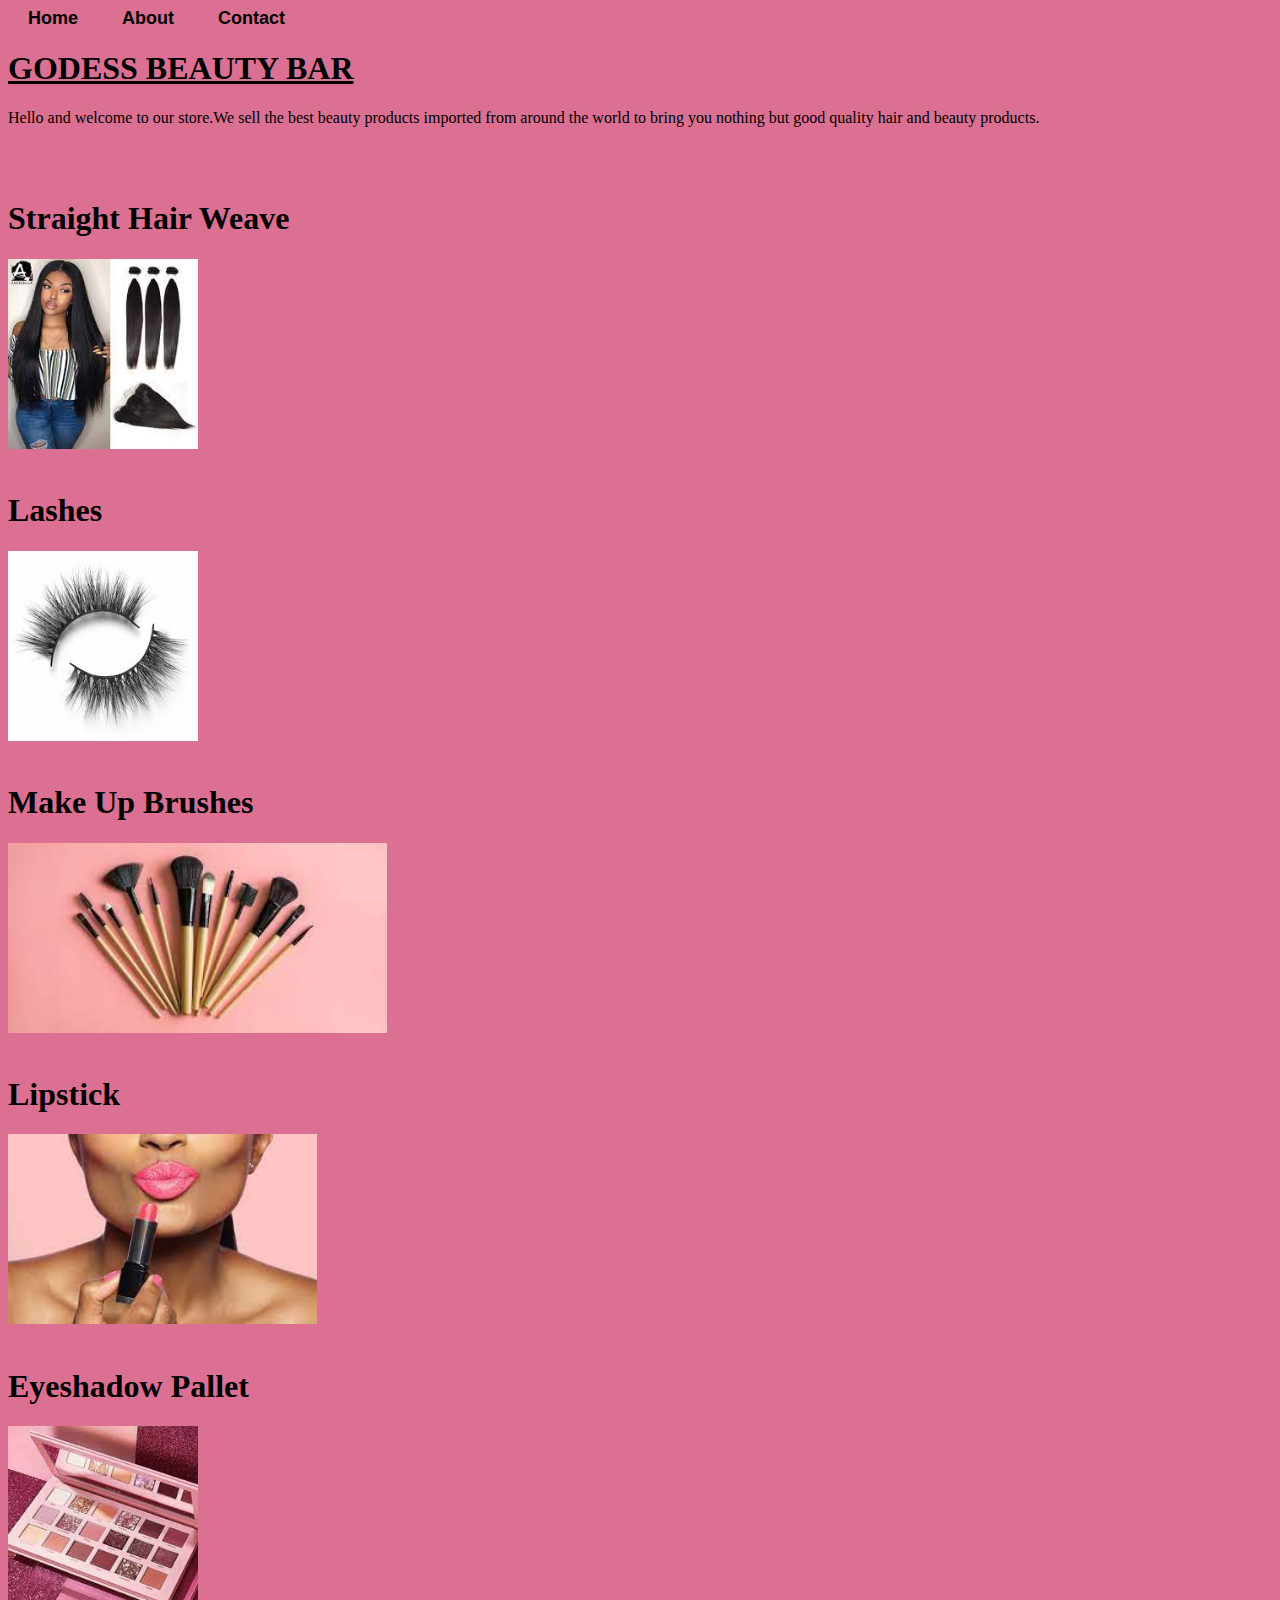
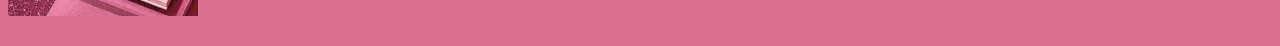
<file: index.html>
<!DOCTYPE html>
<html>
    <head>
        <link rel="stylesheet" href="style.css">
    </head>
    <body style="background-color: palevioletred">
        <div id="menu">
            <a href="index.html">Home</a>
            <a href="about.html">About</a>
            <a href="contact.html">Contact</a>
        </div>
        <h1><u>GODESS BEAUTY BAR</u></h1>
        <p>Hello and welcome to our store.We sell the best beauty products imported from around the world
            to bring you nothing but good quality hair and beauty products.</p>
        <br/><br/>
        <h1>Straight Hair Weave</h1>
        <a href="straight hair.html"><img src="images/straight 1.jpg" height="190"/></a>
        <br/><br/>
        <h1>Lashes</h1>
        <a href="lashes.html"><img src="images/lashes1.jpg" height="190"/></a>
        <br/><br/>
        <h1>Make Up Brushes</h1>
        <a href="brushes.html"><img src="images/brushes1.jpg" height="190"/></a>
        <br/><br/>
        <h1>Lipstick</h1>
        <a href="lipstick.html"><img src="images/lipstick1.jpg" height="190"></a>
        <br/><br/>
        <h1>Eyeshadow Pallet</h1>
        <a href="pallet.html"><img src="images/pallete1.jpg" height="190"></a>
        <br/><br/>
     </body>
</html>
</file>
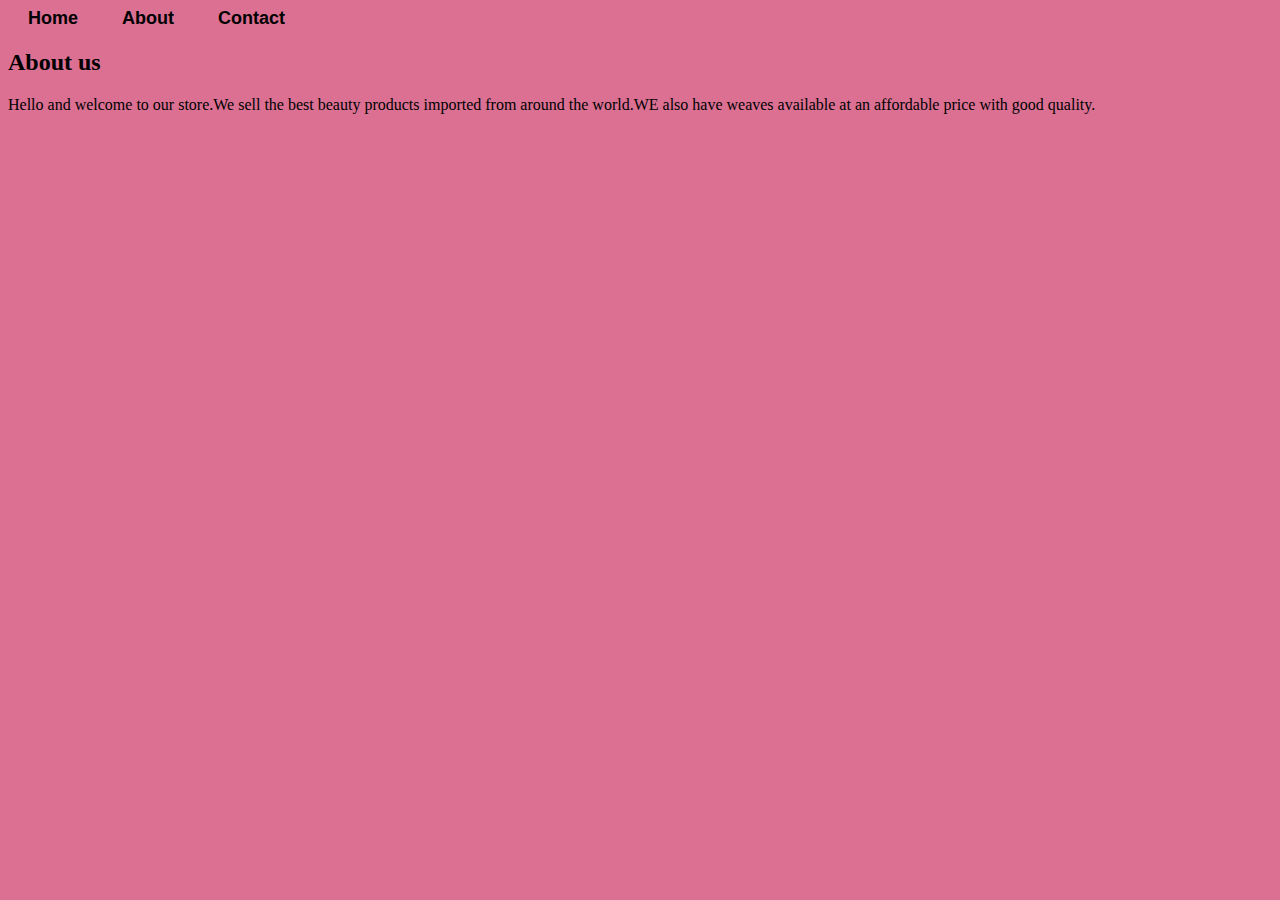
<file: about.html>
<!DOCTYPE html>
<html>
    <head>
        <link rel="stylesheet" href="style.css">
    </head>
    <body style="background-color: palevioletred">
        <div id="menu">
            <a href="index.html">Home</a>
            <a href="about.html">About</a>
            <a href="contact.html">Contact</a>
        </div>

            <h2>About us</h2>
            <p>Hello and welcome to our store.We sell the best beauty products imported from around the world.WE also have weaves available at an affordable price with good quality.</p>
           
         </body>
</html>
</file>
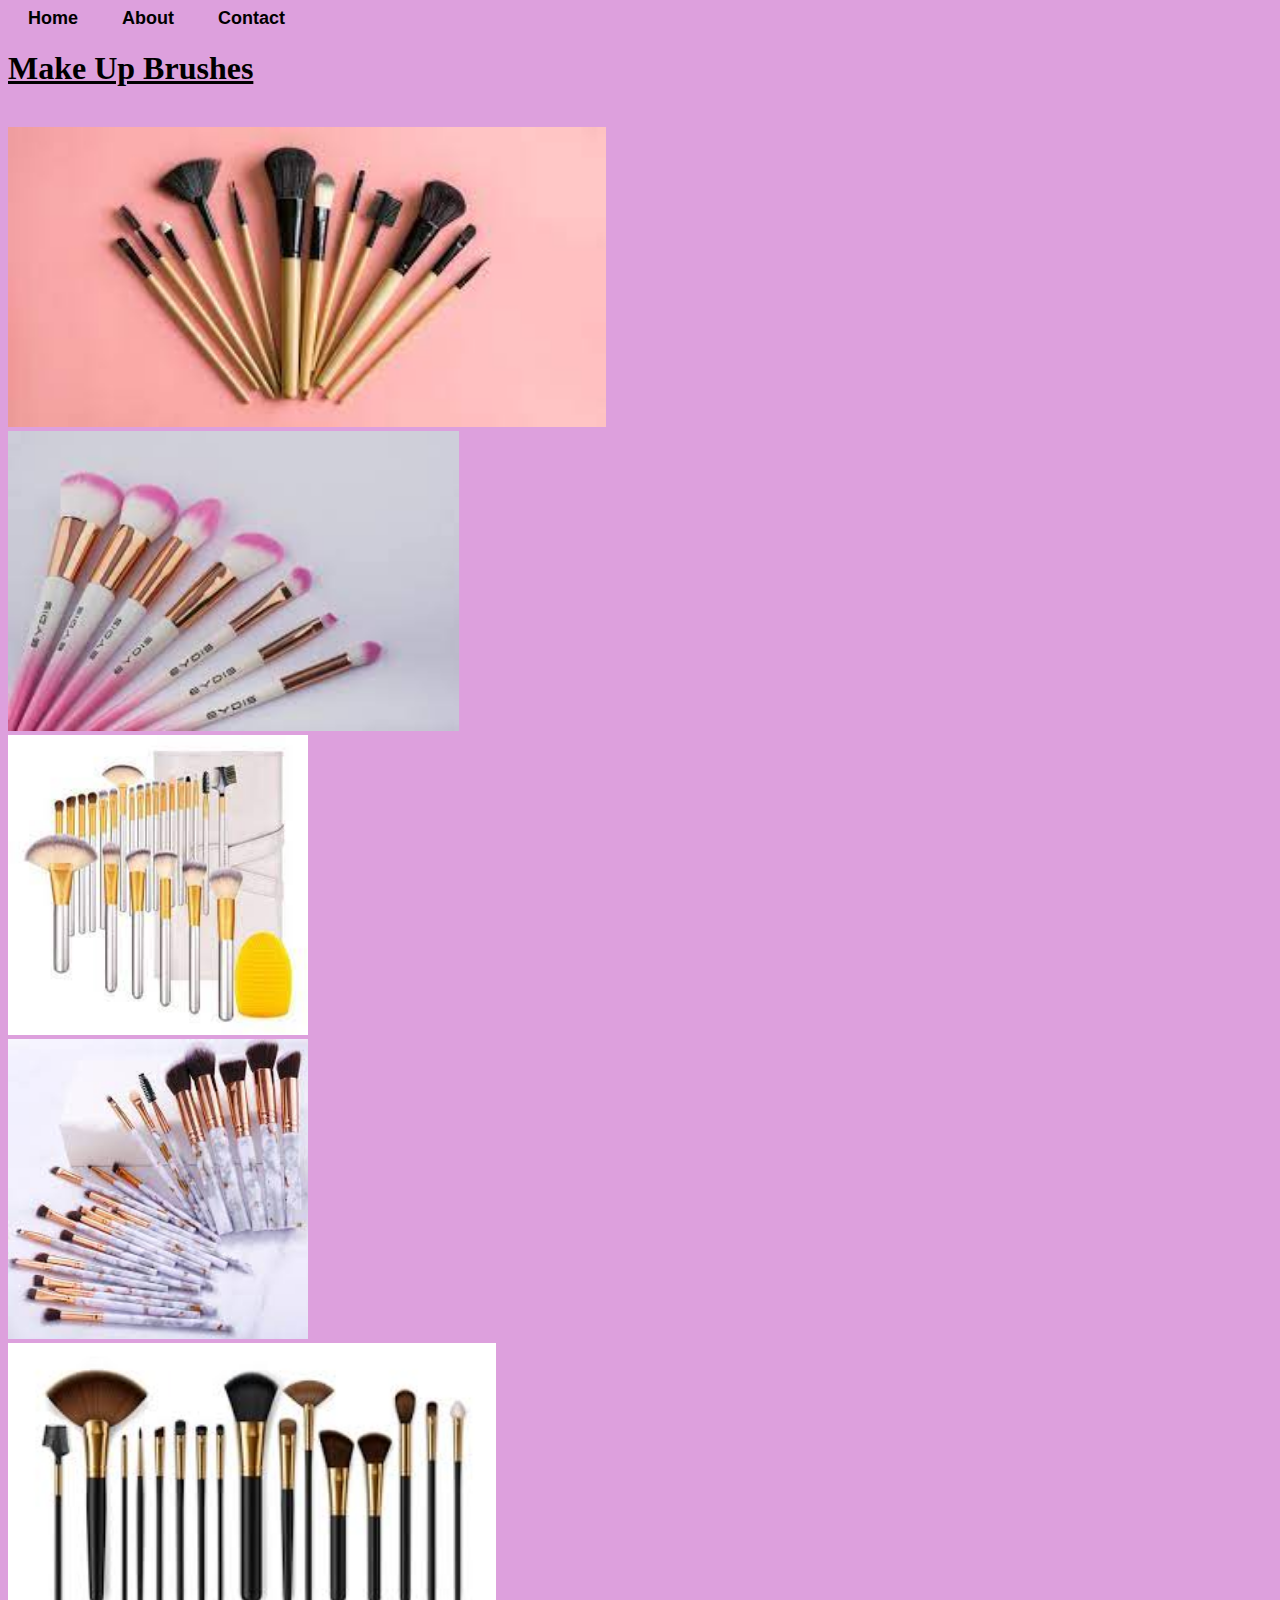
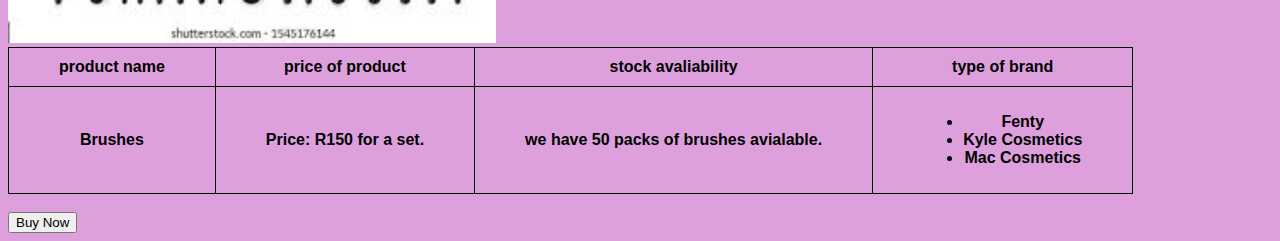
<file: brushes.html>
<!DOCTYPE html>
<html>
    <head>
        <link rel="stylesheet" a href="style.css">
    
    </head>
    <body style="background-color: plum">
        <div id="menu">
            <a href="index.html">Home</a>
            <a href="about.html">About</a>
            <a href="contact.html">Contact</a>
        </div>
        <h1><u>Make Up Brushes</u></h1>
        <p></p>
        <br/>
       
        <img src="images/brushes1.jpg" height="300">
        <br/>
        <img src="images/brushes2.jpg" height="300">
        <br/>
        <img src="images/brushes3.jpg" height="300">
        <br/>
        <img src="images/brushes4.jpg" height="300">
        <br/>
        <img src="images/brushes5.jpg" height="300">
        <br/>
        <table border="1">
            <tr>
                <th>product name</th>
                <th>price of product</th>
                <th>stock avaliability</th>
                <th>type of brand</th>
            </tr>
            <tr>
                <th>Brushes</th>
                <th>Price: R150 for a set.</th>
                <th>we have 50 packs of brushes avialable.</th>
                <th><ul>
                    <li>Fenty</li>
                    <li>Kyle Cosmetics</li>
                    <li>Mac Cosmetics</li>
                    </ul></th>
            </tr>
        </table>
        <br/>
        <input type="submit" value="Buy Now"/>
    </body>
</html>
</file>
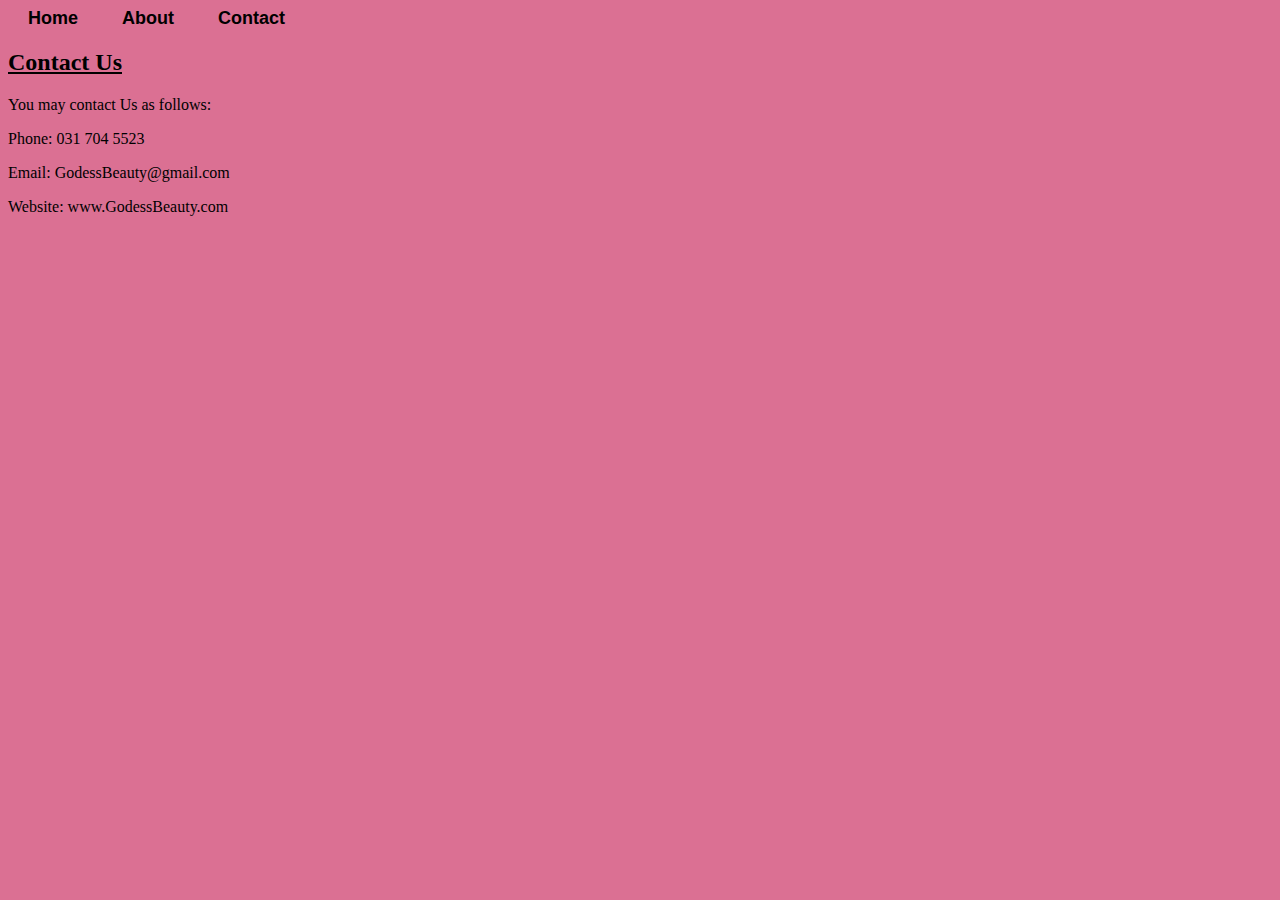
<file: contact.html>
<!DOCTYPE html>
<html>
    <head>
        <link rel="stylesheet" href="style.css">
    </head>
    <body style="background-color: palevioletred">
        <div id="menu">
            <a href="index.html">Home</a>
            <a href="about.html">About</a>
            <a href="contact.html">Contact</a>
        </div>
      
        <h2><u>Contact Us</u></h2>
        <p>You may contact Us as follows:</p>
        <P>Phone: 031 704 5523</P>
        <p>Email: GodessBeauty@gmail.com</p>
        <p>Website: www.GodessBeauty.com</p>
     
    </body>
</html>
</file>
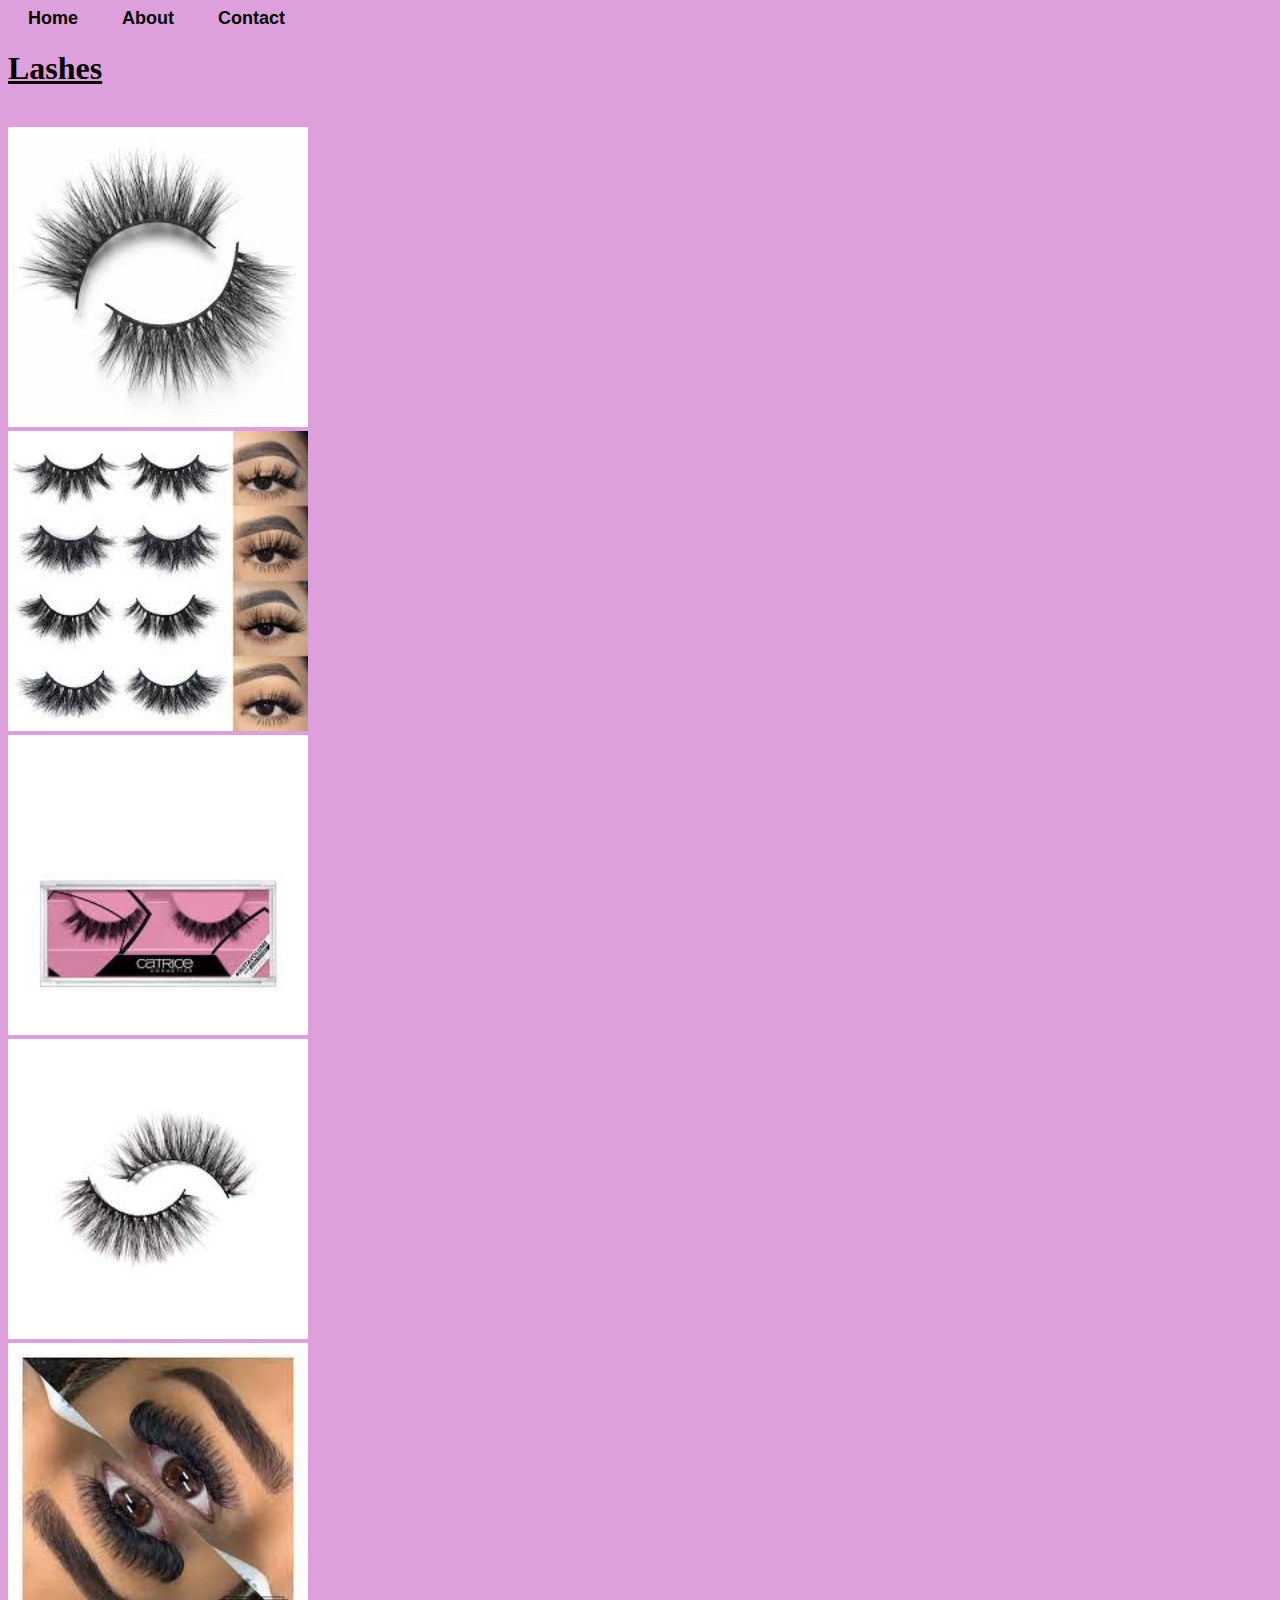
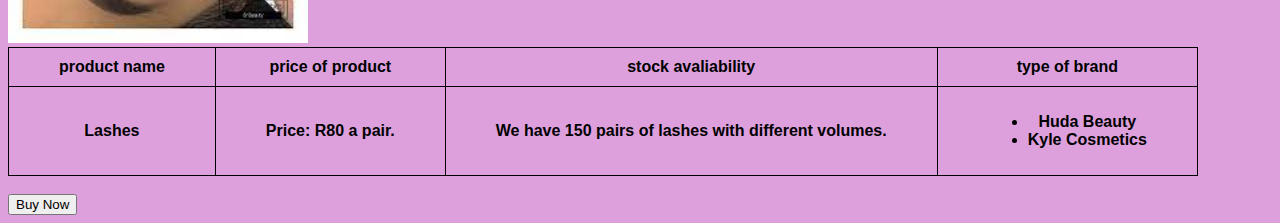
<file: lashes.html>
<!DOCTYPE html>
<html>
    <head>
        <link rel="stylesheet" a href="style.css">
    
    </head>
    <body style="background-color: plum">
        <div id="menu">
            <a href="index.html">Home</a>
            <a href="about.html">About</a>
            <a href="contact.html">Contact</a>
        </div>
        <h1><u>Lashes</u></h1>
        <p></p>
        <br/>
       
        <img src="images/lashes1.jpg" height="300">
        <br/>
        <img src="images/lashes2.jpg" height="300">
        <br/>
        <img src="images/lashes3.jpg" height="300">
        <br/>
        <img src="images/lashes4.jpg" height="300">
        <br/>
        <img src="images/lashes5.jpg" height="300">
       
        <br/>
        <table border="1">
            <tr>
                <th>product name</th>
                <th>price of product</th>
                <th>stock avaliability</th>
                <th>type of brand</th>
            </tr>
            <tr>
                <th>Lashes</th>
                <th>Price: R80 a pair.</th>
                <th>We have 150 pairs of lashes with different volumes.</th>
                <th><ul>
                    <li>Huda Beauty</li>
                    <li>Kyle Cosmetics</li>
                    </ul></th>
            </tr>
        </table>
        <br/>
        <input type="submit" value="Buy Now"/>
    </body>
</html>
</file>
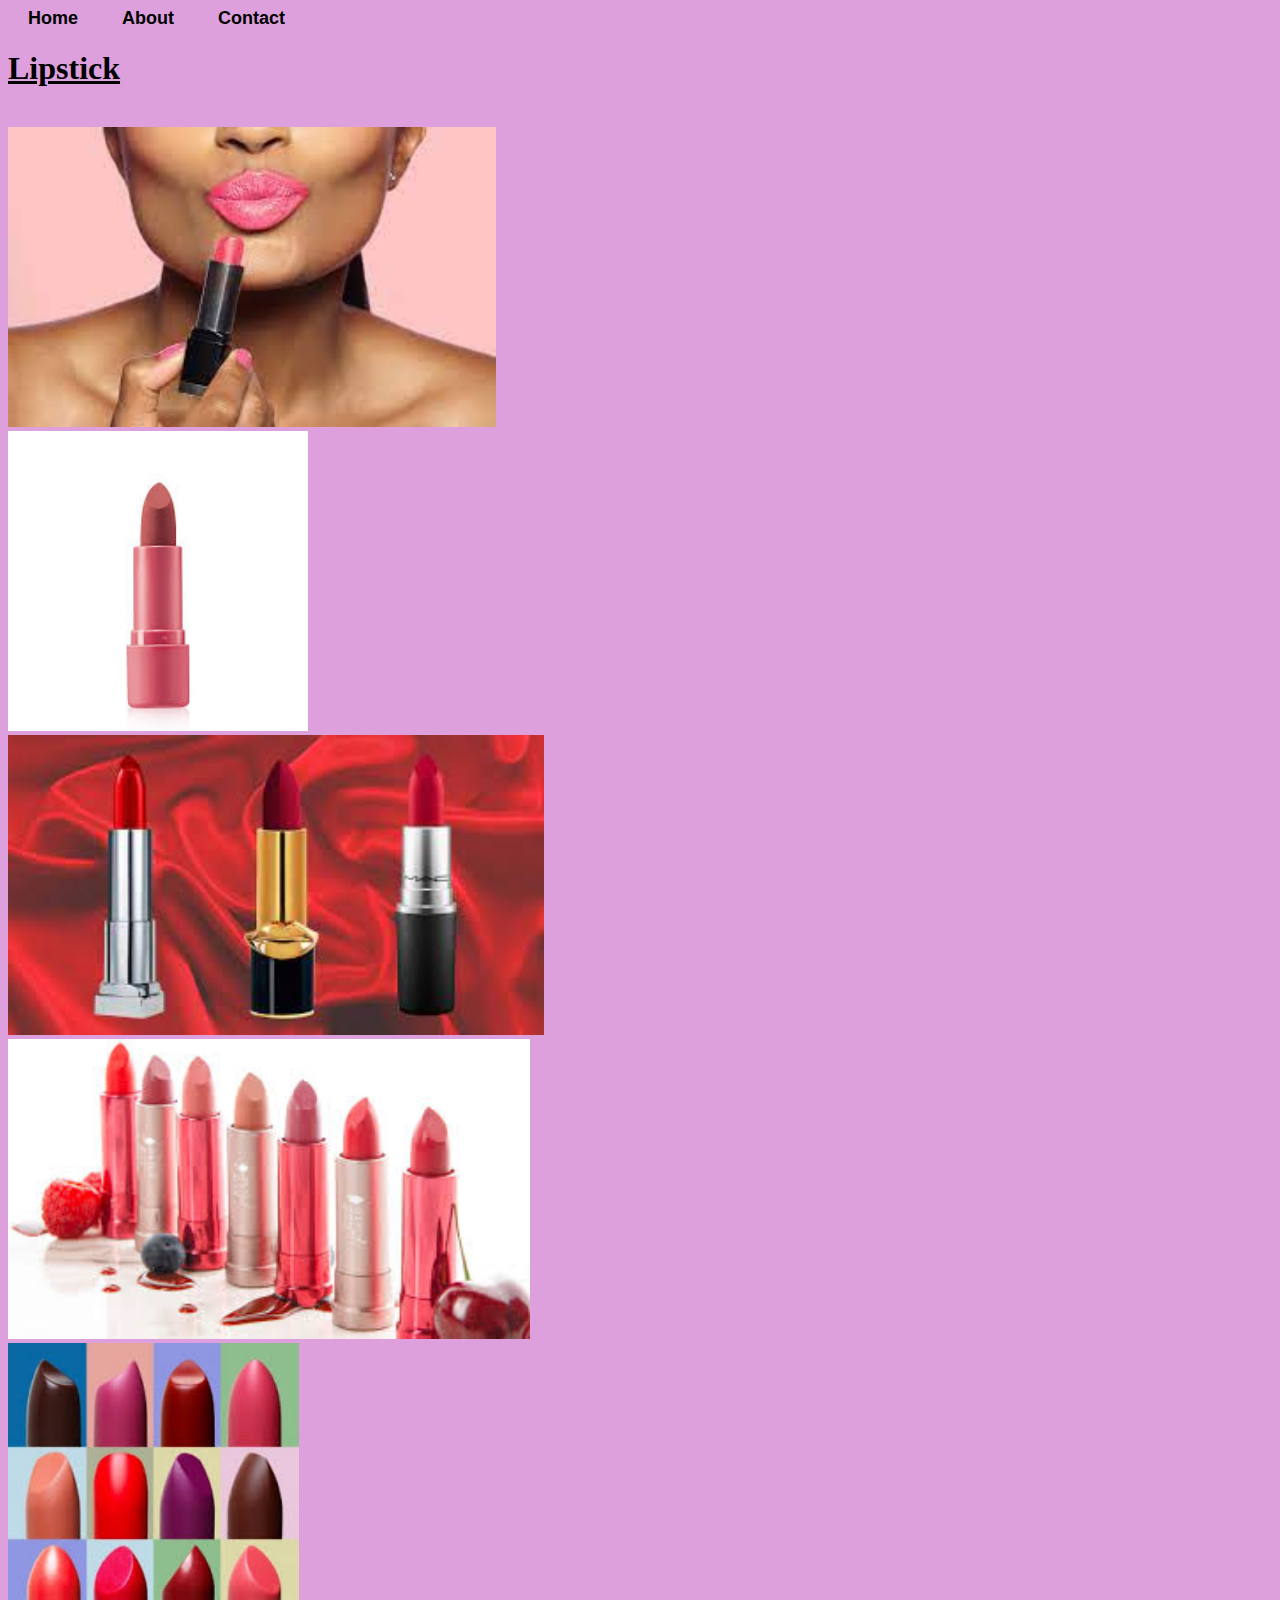
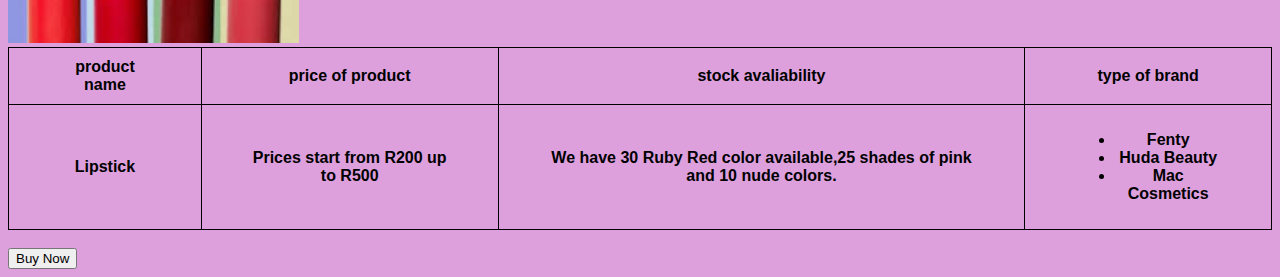
<file: lipstick.html>
<!DOCTYPE html>
<html>
    <head>
        <link rel="stylesheet" a href="style.css">
    
    </head>
    <body style="background-color: plum">
        <div id="menu">
            <a href="index.html">Home</a>
            <a href="about.html">About</a>
            <a href="contact.html">Contact</a>
        </div>
        <h1><u>Lipstick</u></h1>
        <p></p>
        <br/>
        <img src="images/lipstick1.jpg" height="300">
        <br/>
        <img src="images/lipstick2.jpg" height="300">
        <br/>
        <img src="images/lipstick3.jpg" height="300">
        <br/>
        <img src="images/lipstick4.jpg" height="300">
        <br/>
        <img src="images/lipstick5.jpg" height="300">
        <br/>
        <table border="1">
            <tr>
                <th>product name</th>
                <th>price of product</th>
                <th>stock avaliability</th>
                <th>type of brand</th>
            </tr>
            <tr>
                <th>Lipstick</th>
                <th>Prices start from R200 up to R500</th>
                <th>We have 30 Ruby Red color available,25 shades of pink and 10 nude colors.</th>
                <th><ul>
                    <li>Fenty</li>
                    <li>Huda Beauty</li>
                    <li>Mac Cosmetics</li>
                    </ul></th>
            </tr>
        </table>
        <br/>
        <input type="submit" value="Buy Now"/>
    </body>
</html>
</file>
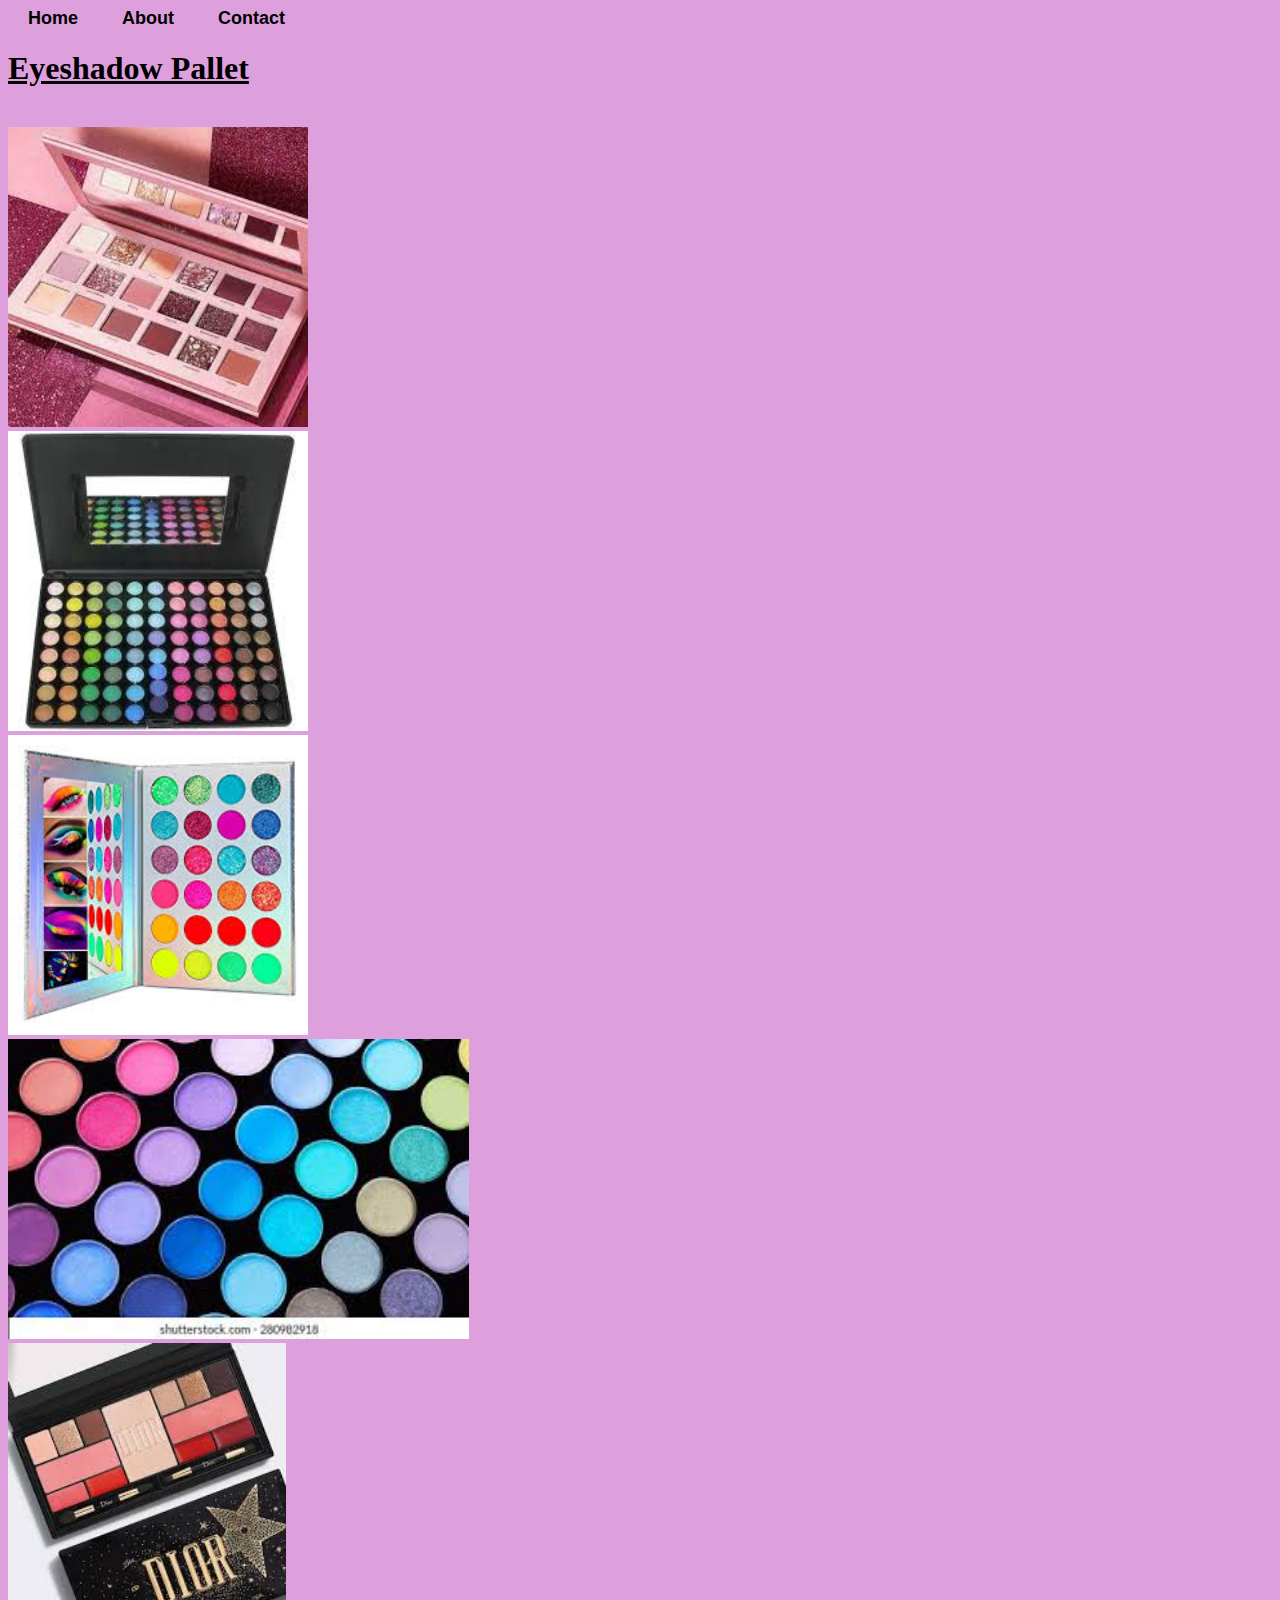
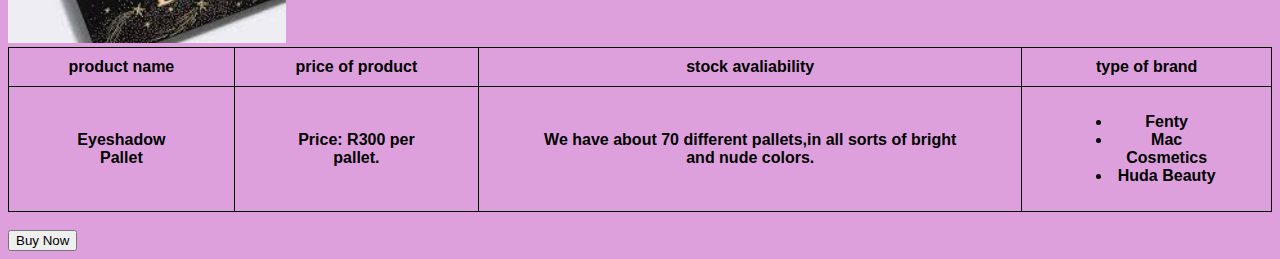
<file: pallet.html>
<!DOCTYPE html>
<html>
    <head>
        <link rel="stylesheet" a href="style.css">
    
    </head>
    <body style="background-color: plum">
        <div id="menu">
            <a href="index.html">Home</a>
            <a href="about.html">About</a>
            <a href="contact.html">Contact</a>
        </div>
        <h1><u>Eyeshadow Pallet</u></h1>
        <p> </p>
        <br/>
        <img src="images/pallete1.jpg" height="300">
        <br/>
        <img src="images/pallete2.jpg" height="300">
        <br/>
        <img src="images/pallete3.jpg" height="300">
        <br/>
        <img src="images/pallete4.jpg" height="300">
        <br/>
        <img src="images/pallete5.jpg" height="300">

        <br/>
        <table border="1">
            <tr>
                <th>product name</th>
                <th>price of product</th>
                <th>stock avaliability</th>
                <th>type of brand</th>
            </tr>
            <tr>
                <th>Eyeshadow Pallet</th>
                <th>Price: R300 per pallet.</th>
                <th>We have about 70 different pallets,in all sorts of bright and nude colors. </th>
                <th><ul>
                    <li>Fenty</li>
                    <li>Mac Cosmetics</li>
                    <li>Huda Beauty</li>
                    </ul></th>
            </tr>
        </table>
        <br/>
        <input type="submit" value="Buy Now"/>
    </body>
</html>
</file>
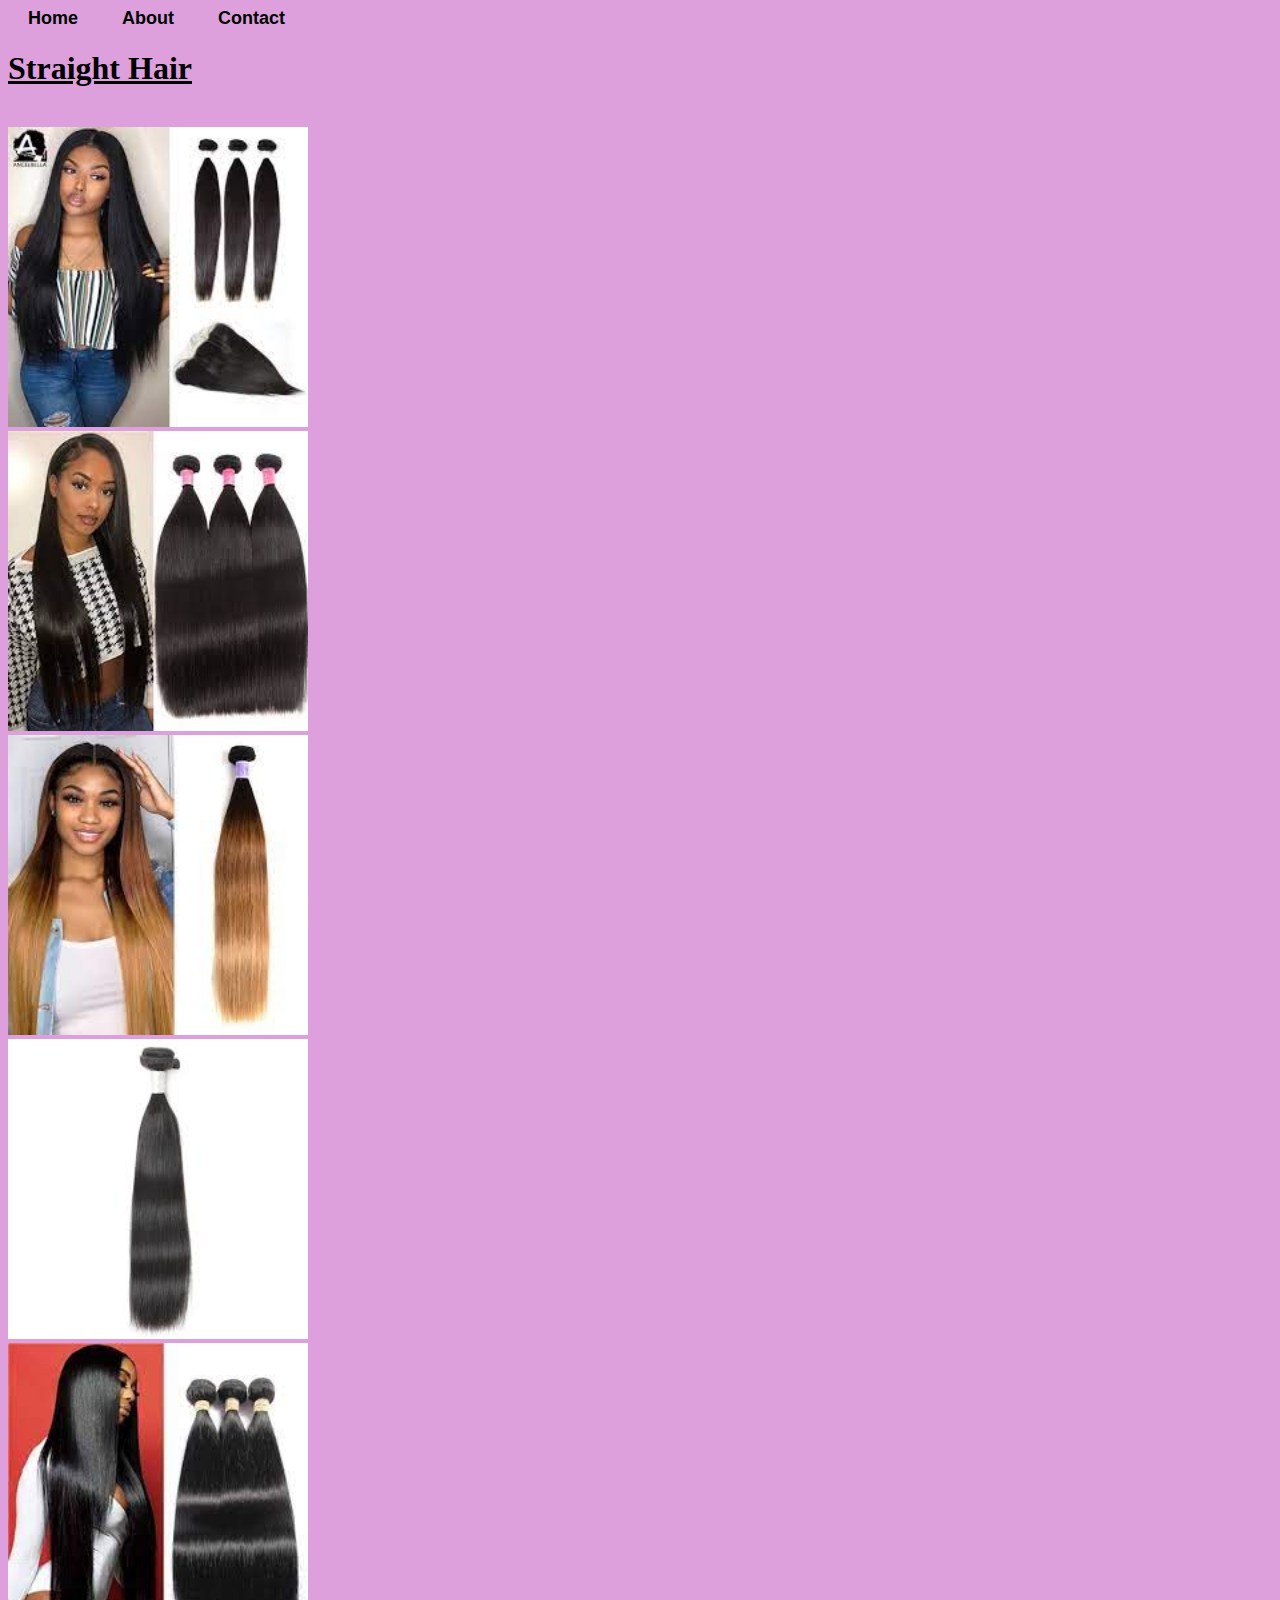
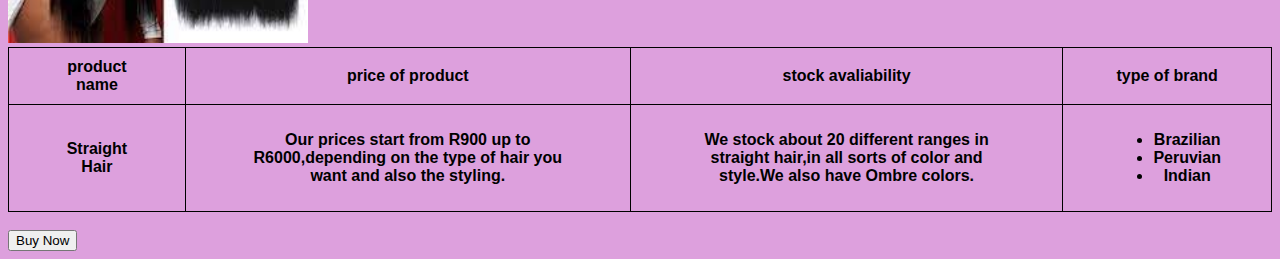
<file: straight hair.html>
<!DOCTYPE html>
<html>
    <head>
        <link rel="stylesheet" a href="style.css">
    
    </head>
    <body style="background-color: plum">
        <div id="menu">
            <a href="index.html">Home</a>
            <a href="about.html">About</a>
            <a href="contact.html">Contact</a>
        </div>
        <h1><u>Straight Hair</u></h1>
        <p></p>
        <br/>
        <img src="images/straight 1.jpg" height="300">
        <br/>
        <img src="images/straight 2.jpg" height="300">
        <br/>
        <img src="images/straight 3.jpg" height="300">
        <br/>
        <img src="images/straight 4.jpg" height="300">
        <br/>
        <img src="images/straight 5.jpg" height="300">
        <br/>
        <table border="1">
            <tr>
                <th>product name</th>
                <th>price of product</th>
                <th>stock avaliability</th>
                <th>type of brand</th>
            </tr>
            <tr>
                <th>Straight Hair</th>
                <th>Our prices start from R900 up to R6000,depending on the type of hair you want and also the styling.</th>
                <th>We stock about 20 different ranges in straight hair,in all sorts of color and style.We also have Ombre colors.</th>
                <th><ul>
                    <li>Brazilian</li>
                    <li>Peruvian</li>
                    <li>Indian </li>
                    </ul></th>
            </tr>
        </table>
        <br/>
        <input type="submit" value="Buy Now"/>
    </body>
</html>
</file>
<file: style.css>
body{
    background-color: white;
    
}


h1{
    color: black;
    font-family: fantasy;
}



table{
    font-family: Helvetica, sans-serif;
    border-collapse: collapse;
    border-width: 1px;
    border-style: solid;
    border-color: black;
    

    
    
}
th{
    font-weight: 800;
    color: black;
    padding-left: 50px;
    padding-right: 50px;
    padding-top: 10px;
    padding-bottom: 10px;
}

#menu a{
    color: black;
    font-family: Helvetica, sans-serif;
    font-size: 18px;
    text-decoration: none;
    font-weight: 800;
    padding-left: 20px;
    padding-right: 20px;
}

#menu a:hover{
    color:purple;
}
</file>
